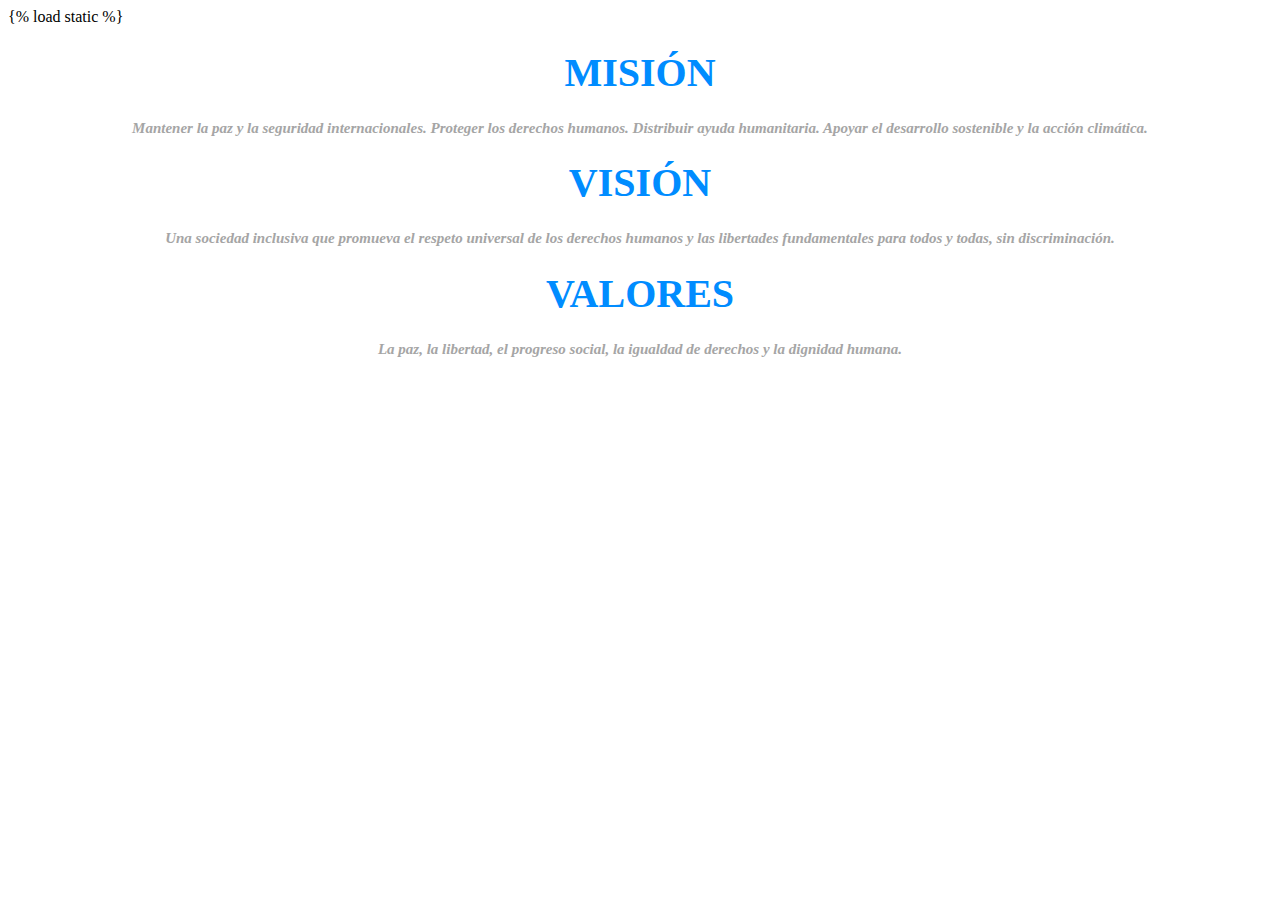
<file: myproject/templates/mision.html>
{% load static %}

<!DOCTYPE html>
<html>


<!--SECCIÓN MISIÓN-->
	<footer class="footer_section">
   		<div class="container"> 	
        	<div class="row">
        		


<!--NUESTRA MISIÓN-->
        		<div class="col-md-4 footer-col">     
	           			<div class="footer_contact">			
							<div id="comp-l02vbj77" class="XUUsC">
		 						<div data-testid="linkElement" class="xQ_iF">
									<!--<img src="https://static.wixstatic.com/media/d06361_d72a9dfc559b41989d4afc6fb8fc3efa~mv2.jpg/v1/fill/w_85,h_85,al_c,q_80,usm_0.66_1.00_0.01,enc_auto/1mision.jpg" fetchpriority="high" style="width: 100px; height: 100px; object-fit: cover;"></br>
									</img></br-->
										<h1 style="font-size:40px; line-height:1em; text-align:center; color:rgb(0, 140, 255); font-family:Rockwell"><b>MISIÓN</b>
										</h1>
										<p style= 'font-size:15px; text-align:center; color:rgb(165, 165, 165); font-family: Modern No.20 '>
												<b><i>Mantener la paz y la seguridad internacionales. Proteger los derechos humanos. Distribuir ayuda humanitaria. Apoyar el desarrollo sostenible y la acción climática.</i></b>	
											</p>
								</div>       
		 					</div>
						</div>	
		           	</div>



<!--NUESTRAS VISIÓN-->
	        		<div class="col-md-4 footer-col">     
	           			<div class="footer_contact">			
							<div id="comp-l02vbj77" class="XUUsC">
		 						<div data-testid="linkElement" class="xQ_iF">
									<!--img src="https://static.wixstatic.com/media/d06361_859911276d8d43f389f03918c846d469~mv2.jpg/v1/fill/w_88,h_88,al_c,q_80,usm_0.66_1.00_0.01,enc_auto/2vision.jpg" fetchpriority="high" style="width: 100px; height: 100px; object-fit: cover;"></br>
									</img></br-->
										<h1 style="font-size:40px; line-height:1em; text-align:center; color:rgb(0, 140, 255); font-family:'Rockwell"> <b>VISIÓN</b>
										</h1>
											<p style="font-size:15px; text-align:center; color: rgb(165, 165, 165); font-family: Modern No.20">
												<b><i>Una sociedad inclusiva que promueva el respeto universal de los derechos humanos y las libertades fundamentales para todos y todas, sin discriminación.</i></b>	
											</p>
								</div>       
		 					</div>
						</div>	
		           	</div>
		           


<!--NUESTROS VALORES-->	           		
	           		<div class="col-md-4 footer-col">     
	           			<div class="footer_contact">			
							<div id="comp-l02vbj77" class="XUUsC">
		 						<div data-testid="linkElement" class="xQ_iF">
									<!--img src="https://static.wixstatic.com/media/d06361_d26ecf4c235d422bb0344510f2befbbb~mv2.jpg/v1/fill/w_88,h_88,al_c,q_80,usm_0.66_1.00_0.01,enc_auto/3valores.jpg" fetchpriority="high" style="width: 100px; height: 100px; object-fit: cover;"></br>
									</img></br-->
										<h1 style="font-size:40px; line-height:1em; text-align:center; color:rgb(0, 140, 255); font-family:Rockwell"><b>VALORES</b>
										</h1>
											<p style="font-size:15px; text-align:center;color:rgb(165, 165, 165); font-family:Modern No.20 ">
											<i><b>La paz, la libertad, el progreso social, la igualdad de derechos y la dignidad humana.	</b></i>
											</p>
								</div>       
		 					</div>
						</div>	
		           	</div>

	               


            </div> 
		</div>	
    </footer>
</file>
